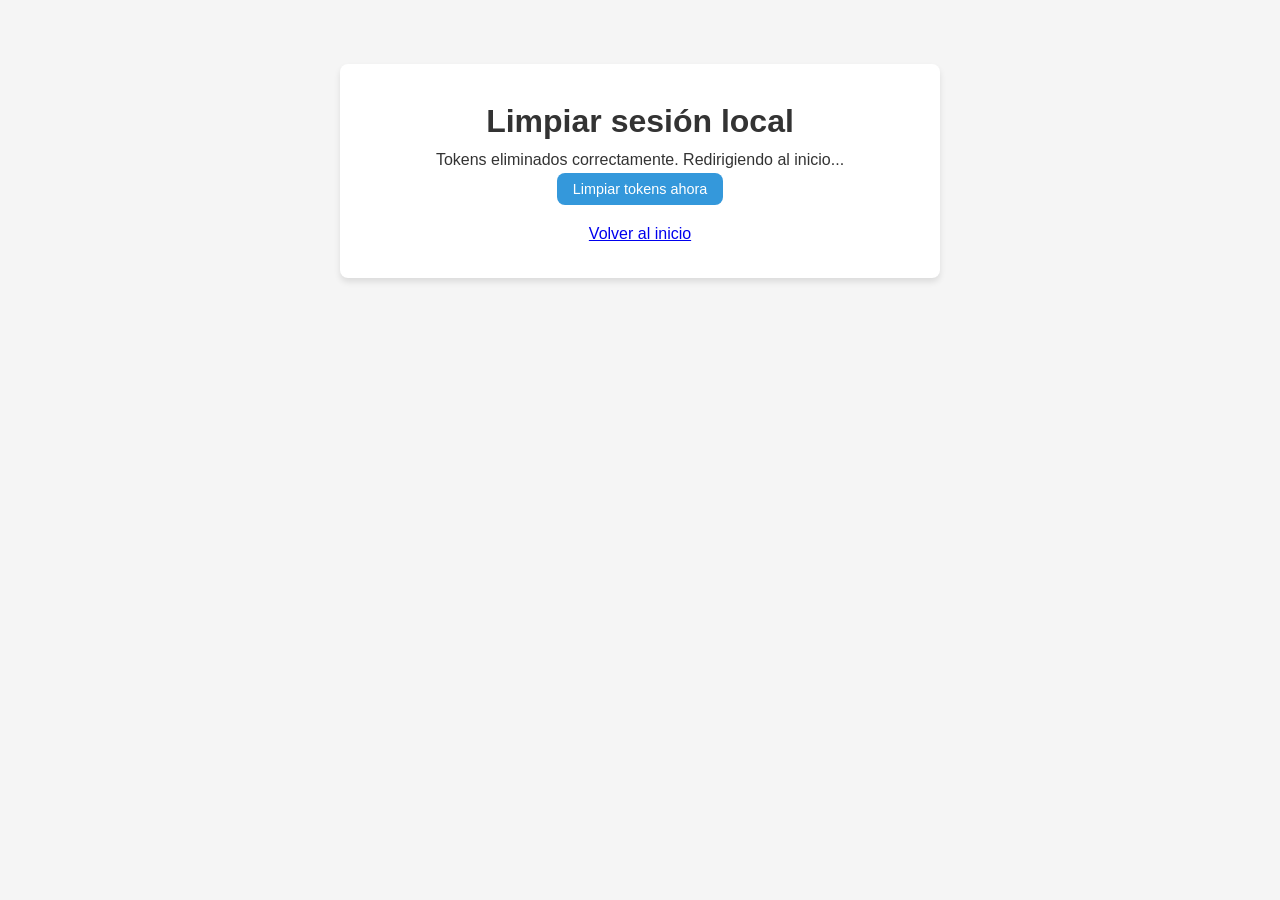
<file: clear_tokens.html>
<!DOCTYPE html>
<html lang="es">

<head>
    <meta charset="UTF-8">
    <meta name="viewport" content="width=device-width, initial-scale=1.0">
    <title>Limpiar tokens - Chatbot Tienda de Abastos</title>
    <link href="/static/css/styles.css" rel="stylesheet">
    <style>
        .clear-page {
            max-width: 600px;
            margin: 4rem auto;
            padding: 2rem;
            background: #fff;
            border-radius: 8px;
            box-shadow: 0 4px 6px rgba(0, 0, 0, .1);
            text-align: center;
        }
    </style>
</head>

<body>
    <div class="clear-page">
        <h1>Limpiar sesión local</h1>
        <p id="message">Esta página elimina el token y los datos de usuario guardados en el navegador.</p>
        <button class="btn btn-primary" type="button" id="clearBtn">Limpiar tokens ahora</button>
        <p class="mt-3"><a href="/">Volver al inicio</a></p>
    </div>
    <script>
        function clearTokens() {
            localStorage.removeItem('authToken');
            localStorage.removeItem('user');
            document.getElementById('message').textContent = 'Tokens eliminados correctamente. Redirigiendo al inicio...';
            setTimeout(() => { window.location.href = '/'; }, 1500);
        }
        document.getElementById('clearBtn').addEventListener('click', clearTokens);
        clearTokens();
    </script>
</body>

</html>
</file>
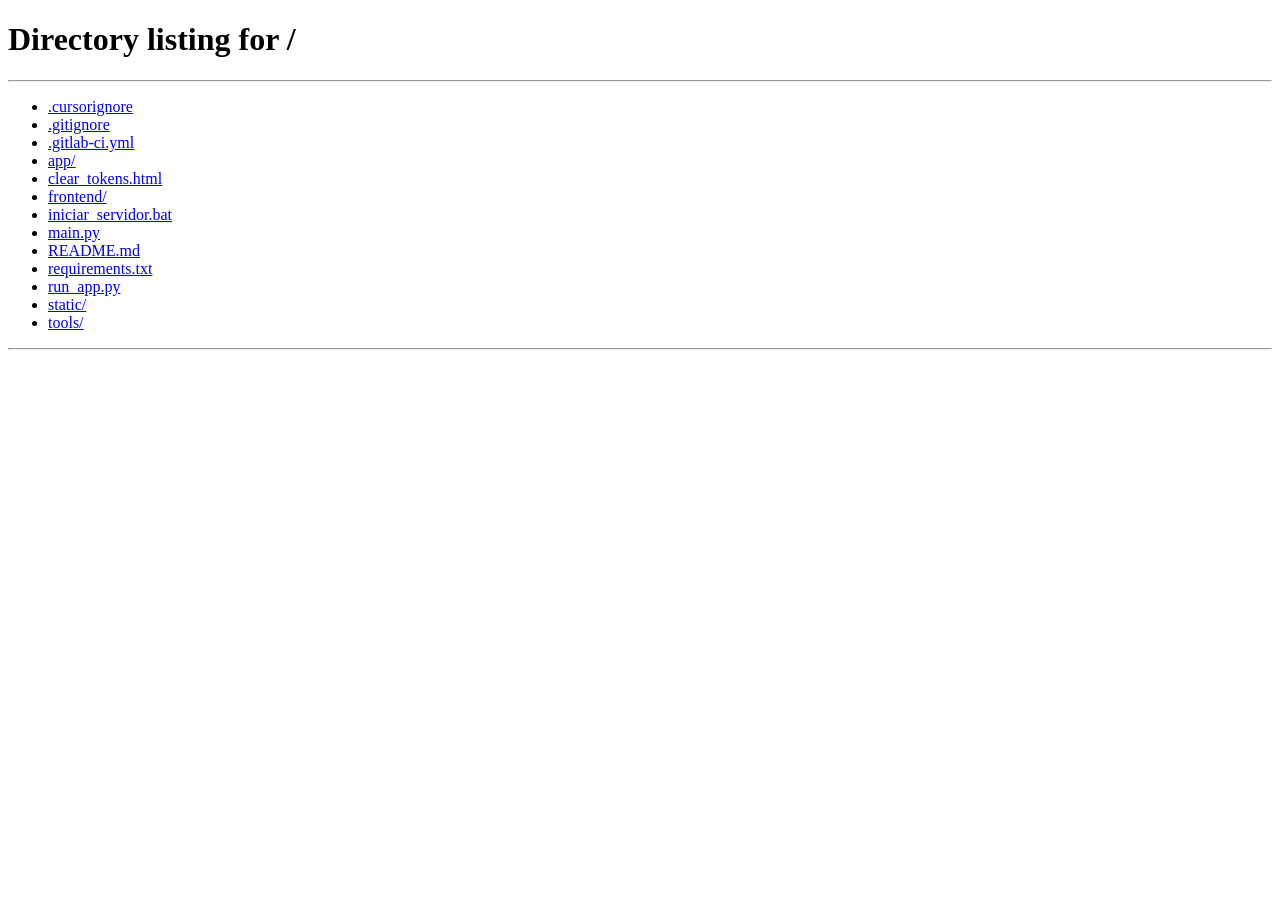
<file: frontend/templates/admin.html>
<!DOCTYPE html>
<html lang="es">

<head>
    <meta charset="UTF-8">
    <meta name="viewport" content="width=device-width, initial-scale=1.0">
    <title>Panel de Administración - Chatbot Tienda de Abastos</title>
    <link href="https://cdnjs.cloudflare.com/ajax/libs/font-awesome/6.0.0/css/all.min.css" rel="stylesheet">
    <link href="/static/css/styles.css" rel="stylesheet">
    <style>
        .admin-container {
            max-width: 1280px;
            margin: 0 auto;
            padding: 1rem;
        }

        .admin-subtitle {
            color: #666;
            margin-bottom: 1rem;
        }

        .tabs {
            display: flex;
            flex-wrap: wrap;
            gap: .5rem;
            margin: 1rem 0;
        }

        .tab-content {
            display: none;
        }

        .tab-content.active {
            display: block;
        }

        .tab {
            display: inline-block;
            padding: .75rem 1rem;
            background: #ecf0f1;
            border: none;
            border-radius: 8px;
            cursor: pointer;
            font-weight: 500;
        }

        .tab.active {
            background: #3498db;
            color: #fff;
        }

        .stats-grid {
            display: grid;
            grid-template-columns: repeat(auto-fit, minmax(180px, 1fr));
            gap: 1rem;
            margin-bottom: 1.5rem;
        }

        .stat-card,
        .panel-card {
            background: #fff;
            padding: 1rem;
            border-radius: 8px;
            box-shadow: 0 4px 6px rgba(0, 0, 0, .08);
        }

        .stat-number {
            font-size: 2rem;
            font-weight: bold;
            color: #2c3e50;
        }

        .stat-label {
            color: #666;
        }

        .panel-card {
            margin-bottom: 1rem;
        }

        .table-wrap {
            overflow-x: auto;
            background: #fff;
            border-radius: 8px;
            box-shadow: 0 4px 6px rgba(0, 0, 0, .08);
        }

        table {
            width: 100%;
            border-collapse: collapse;
            min-width: 720px;
        }

        th,
        td {
            padding: .75rem;
            border-bottom: 1px solid #eee;
            text-align: left;
            vertical-align: top;
        }

        th {
            background: #2c3e50;
            color: #fff;
            white-space: nowrap;
        }

        .btn-small {
            padding: .35rem .6rem;
            font-size: .8rem;
        }

        .user-actions,
        .solicitud-actions {
            display: flex;
            flex-wrap: wrap;
            gap: .35rem;
        }

        .status-badge,
        .role-badge {
            display: inline-block;
            padding: .2rem .55rem;
            border-radius: 999px;
            font-size: .75rem;
            font-weight: 600;
        }

        .status-badge.active,
        .status-badge.aprobada {
            background: #d4edda;
            color: #155724;
        }

        .status-badge.inactive,
        .status-badge.rechazada {
            background: #f8d7da;
            color: #721c24;
        }

        .status-badge.pendiente {
            background: #fff3cd;
            color: #856404;
        }

        .role-badge {
            background: #e8f4fd;
            color: #1f4f7a;
        }

        .btn-approve {
            background: #2ecc71;
            color: #fff;
            border: none;
            border-radius: 6px;
            padding: .4rem .7rem;
            cursor: pointer;
        }

        .btn-reject {
            background: #e74c3c;
            color: #fff;
            border: none;
            border-radius: 6px;
            padding: .4rem .7rem;
            cursor: pointer;
        }

        .btn-delete {
            background: #95a5a6;
            color: #fff;
            border: none;
            border-radius: 6px;
            padding: .4rem .7rem;
            cursor: pointer;
        }

        .toolbar {
            display: flex;
            flex-wrap: wrap;
            gap: .75rem;
            margin: 1rem 0;
            align-items: center;
        }

        #message {
            margin: 1rem 0;
            padding: .85rem 1rem;
            border-radius: 8px;
            display: none;
        }

        #message.success {
            display: block;
            background: #d4edda;
            color: #155724;
        }

        #message.error {
            display: block;
            background: #f8d7da;
            color: #721c24;
        }

        .info-grid {
            display: grid;
            grid-template-columns: repeat(auto-fit, minmax(220px, 1fr));
            gap: 1rem;
        }

        .info-item {
            background: #f8f9fa;
            border-radius: 8px;
            padding: .85rem;
        }

        .info-item strong {
            display: block;
            color: #2c3e50;
            margin-bottom: .25rem;
        }

        pre.log-box {
            background: #1e1e1e;
            color: #d4d4d4;
            padding: 1rem;
            border-radius: 8px;
            max-height: 280px;
            overflow: auto;
            font-size: .8rem;
            white-space: pre-wrap;
        }

        .empty-state {
            padding: 2rem;
            text-align: center;
            color: #666;
        }

        .text-muted {
            color: #888;
            font-size: .85rem;
        }

        .modal-overlay.show {
            visibility: visible;
            opacity: 1;
        }
    </style>
</head>

<body>
    <div class="admin-container">
        <header class="header">
            <div class="logo">
                <i class="fas fa-user-shield"></i>
                <span>Panel de Administración</span>
            </div>
            <nav class="auth-buttons app-nav">
                <a href="/" class="btn btn-outline"><i class="fas fa-home"></i> Inicio</a>
                <a href="/status" class="btn btn-outline"><i class="fas fa-heartbeat"></i> Monitor</a>
                <a href="/qr-scanner" class="btn btn-success"><i class="fas fa-qrcode"></i> QR</a>
            </nav>
        </header>

        <p class="admin-subtitle">Gestión de usuarios, solicitudes, productos, sincronización y aprendizaje del chatbot.
        </p>
        <div id="message"></div>

        <div class="tabs">
            <button class="tab active" type="button" onclick="showTab('usuarios', this)">Usuarios</button>
            <button class="tab" type="button" onclick="showTab('solicitudes', this)">Solicitudes</button>
            <button class="tab" type="button" onclick="showTab('productos', this)">Productos</button>
            <button class="tab" type="button" onclick="showTab('sincronizacion', this)">Sincronización</button>
            <button class="tab" type="button" onclick="showTab('aprendizaje', this)">Aprendizaje</button>
        </div>

        <section id="usuarios" class="tab-content active">
            <div id="statsGrid" class="stats-grid"></div>
            <div class="toolbar">
                <button class="btn btn-primary" type="button" onclick="openCreateUserModal()">
                    <i class="fas fa-user-plus"></i> Crear Usuario
                </button>
                <button class="btn btn-outline" type="button" onclick="loadUsers()">
                    <i class="fas fa-sync-alt"></i> Actualizar
                </button>
            </div>
            <div class="table-wrap">
                <table>
                    <thead>
                        <tr>
                            <th>ID</th>
                            <th>Nombre</th>
                            <th>Email</th>
                            <th>Rol</th>
                            <th>Estado</th>
                            <th>Registro</th>
                            <th>Acciones</th>
                        </tr>
                    </thead>
                    <tbody id="usersTableBody"></tbody>
                </table>
            </div>
        </section>

        <section id="solicitudes" class="tab-content">
            <div class="toolbar">
                <button class="btn btn-outline" type="button" onclick="loadSolicitudes()">
                    <i class="fas fa-sync-alt"></i> Actualizar solicitudes
                </button>
            </div>
            <div class="table-wrap">
                <table>
                    <thead>
                        <tr>
                            <th>ID</th>
                            <th>Nombre</th>
                            <th>Email</th>
                            <th>Estado</th>
                            <th>Fecha</th>
                            <th>Rol</th>
                            <th>Comentarios</th>
                            <th>Acciones</th>
                        </tr>
                    </thead>
                    <tbody id="solicitudesTableBody"></tbody>
                </table>
            </div>
        </section>

        <section id="productos" class="tab-content">
            <div class="toolbar">
                <button class="btn btn-outline" type="button" onclick="loadProductos()">
                    <i class="fas fa-sync-alt"></i> Actualizar productos
                </button>
                <span id="productosCount" class="stat-label"></span>
            </div>
            <div class="table-wrap">
                <table>
                    <thead>
                        <tr>
                            <th>ID</th>
                            <th>Nombre</th>
                            <th>Descripción</th>
                            <th>Precio</th>
                            <th>Stock</th>
                        </tr>
                    </thead>
                    <tbody id="productosTableBody"></tbody>
                </table>
            </div>
        </section>

        <section id="sincronizacion" class="tab-content">
            <div class="panel-card">
                <h2>Estado de sincronización</h2>
                <div id="syncInfo" class="info-grid"></div>
                <div class="toolbar">
                    <button class="btn btn-primary" type="button" onclick="runSyncNow()">Sincronizar ahora</button>
                    <button class="btn btn-outline" type="button" onclick="startAutoSync()">Activar auto-sync</button>
                    <button class="btn btn-outline" type="button" onclick="stopAutoSync()">Detener auto-sync</button>
                    <button class="btn btn-outline" type="button" onclick="loadSyncLogs()">Ver logs</button>
                </div>
                <pre id="syncLogs" class="log-box" style="display:none;"></pre>
            </div>
            <div class="panel-card">
                <h2>Estado del índice</h2>
                <div id="syncIndexInfo" class="info-grid"></div>
            </div>
        </section>

        <section id="aprendizaje" class="tab-content">
            <div class="panel-card">
                <h2>Sistema de aprendizaje automático</h2>
                <div id="learningInfo" class="info-grid"></div>
                <div class="toolbar">
                    <button class="btn btn-outline" type="button" onclick="loadLearning()">Actualizar insights</button>
                </div>
                <pre id="learningDetails" class="log-box"></pre>
            </div>
        </section>
    </div>

    <div class="modal-overlay" id="userModal">
        <div class="modal">
            <div class="modal-header">
                <h2 class="modal-title" id="modalTitle">Crear Usuario</h2>
                <button class="close-modal" type="button" onclick="closeUserModal()" aria-label="Cerrar">
                    <i class="fas fa-times"></i>
                </button>
            </div>
            <form id="userForm">
                <div class="form-group"><label for="userName">Nombre</label><input id="userName" required></div>
                <div class="form-group"><label for="userEmail">Email</label><input id="userEmail" type="email" required>
                </div>
                <div class="form-group"><label for="userPassword">Contraseña</label><input id="userPassword"
                        type="password"></div>
                <div class="form-group">
                    <label for="userRole">Rol</label>
                    <select id="userRole">
                        <option value="empleado">empleado</option>
                        <option value="admin">admin</option>
                        <option value="administrador">administrador</option>
                        <option value="dueño">dueño</option>
                    </select>
                </div>
                <div class="form-group"><label><input type="checkbox" id="userActive" checked> Activo</label></div>
                <div class="form-group"><label><input type="checkbox" id="userSpecial"> Permisos especiales</label>
                </div>
                <button class="btn btn-primary btn-block" type="submit">Guardar</button>
            </form>
        </div>
    </div>

    <div class="modal-overlay" id="solicitudModal">
        <div class="modal">
            <div class="modal-header">
                <h2 class="modal-title" id="solicitudModalTitle">Procesar Solicitud</h2>
                <button class="close-modal" type="button" onclick="closeSolicitudModal()" aria-label="Cerrar">
                    <i class="fas fa-times"></i>
                </button>
            </div>
            <form id="solicitudForm">
                <input type="hidden" id="solicitudEstado">
                <p id="solicitudResumen" class="modal-info"></p>
                <div class="form-group" id="rolGroup" style="display:none;">
                    <label for="solicitudRol">Rol asignado</label>
                    <select id="solicitudRol">
                        <option value="empleado">empleado</option>
                        <option value="admin">admin</option>
                        <option value="administrador">administrador</option>
                    </select>
                </div>
                <div class="form-group">
                    <label for="solicitudComentarios">Comentarios</label>
                    <textarea id="solicitudComentarios" rows="3" placeholder="Opcional para el usuario"></textarea>
                </div>
                <button class="btn btn-primary btn-block" type="submit">Confirmar</button>
            </form>
        </div>
    </div>

    <script src="/static/js/ui.js"></script>
    <script src="/static/js/admin.js"></script>
</body>

</html>
</file>
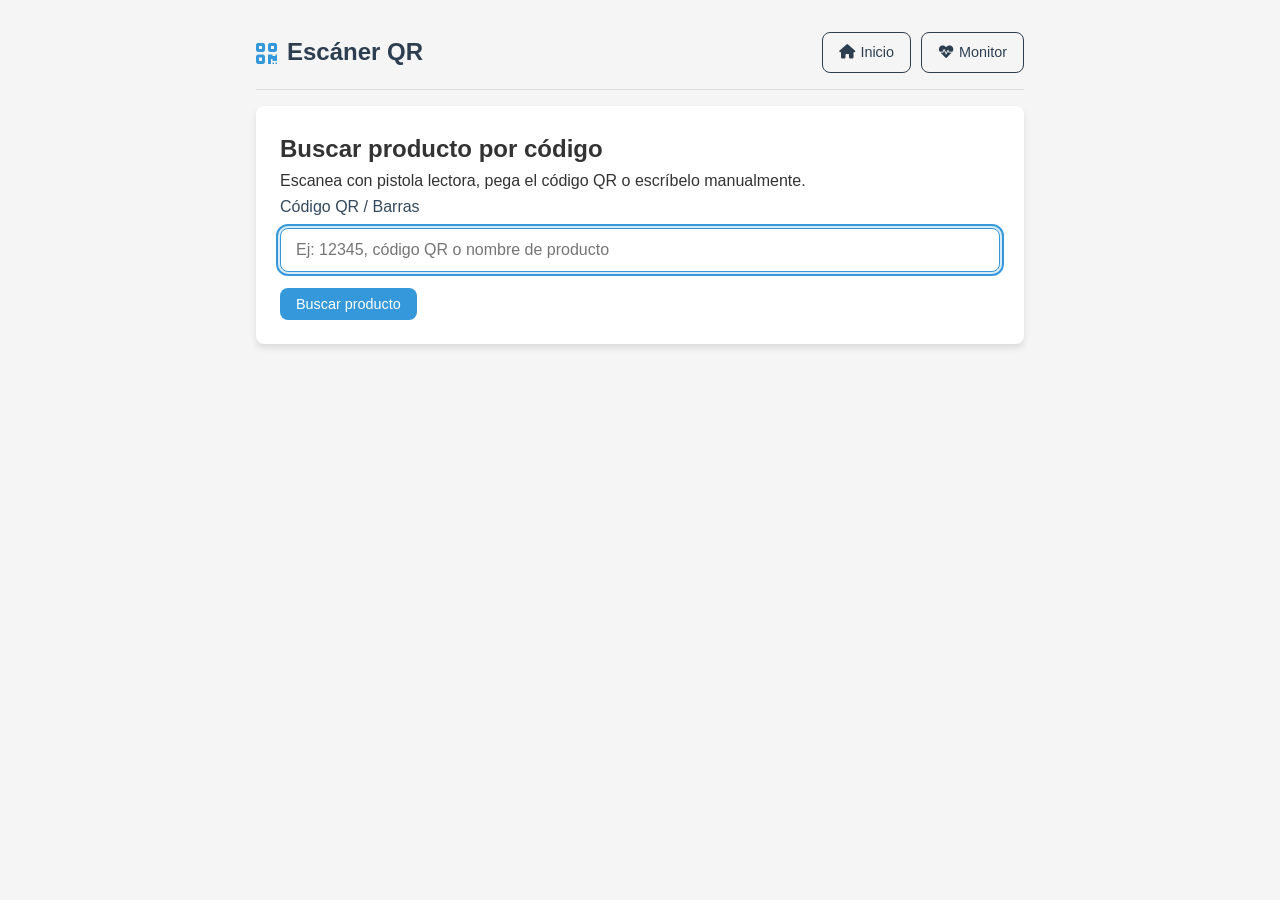
<file: frontend/templates/qr-scanner.html>
<!DOCTYPE html>
<html lang="es">

<head>
    <meta charset="UTF-8">
    <meta name="viewport" content="width=device-width, initial-scale=1.0">
    <title>Escáner QR - Chatbot Tienda de Abastos</title>
    <link href="https://cdnjs.cloudflare.com/ajax/libs/font-awesome/6.0.0/css/all.min.css" rel="stylesheet">
    <link href="/static/css/styles.css" rel="stylesheet">
    <style>
        .qr-page {
            max-width: 800px;
            margin: 0 auto;
            padding: 1rem;
        }

        .qr-card {
            background: #fff;
            border-radius: 8px;
            padding: 1.5rem;
            box-shadow: 0 4px 6px rgba(0, 0, 0, .1);
            margin-top: 1rem;
        }

        .product-card {
            margin-top: 1rem;
            padding: 1rem;
            border: 1px solid #e9ecef;
            border-radius: 8px;
            background: #f8f9fa;
        }

        .product-card h3 {
            margin-bottom: .5rem;
            color: #2c3e50;
        }

        .product-meta {
            display: grid;
            grid-template-columns: repeat(auto-fit, minmax(140px, 1fr));
            gap: .5rem;
            margin-top: .75rem;
        }

        .product-meta span {
            background: #fff;
            padding: .5rem;
            border-radius: 6px;
            font-size: .9rem;
        }

        .error-box {
            color: #721c24;
            background: #f8d7da;
            padding: 1rem;
            border-radius: 8px;
            margin-top: 1rem;
        }
    </style>
</head>

<body>
    <div class="qr-page">
        <header class="header">
            <div class="logo"><i class="fas fa-qrcode"></i><span>Escáner QR</span></div>
            <nav class="auth-buttons app-nav">
                <a href="/" class="btn btn-outline"><i class="fas fa-home"></i> Inicio</a>
                <a href="/status" class="btn btn-outline"><i class="fas fa-heartbeat"></i> Monitor</a>
            </nav>
        </header>

        <div class="qr-card">
            <h2>Buscar producto por código</h2>
            <p>Escanea con pistola lectora, pega el código QR o escríbelo manualmente.</p>
            <div class="form-group">
                <label for="qrInput">Código QR / Barras</label>
                <input type="text" id="qrInput" placeholder="Ej: 12345, código QR o nombre de producto" autofocus>
            </div>
            <button class="btn btn-primary" type="button" id="scanBtn">Buscar producto</button>
            <div id="qrResult"></div>
        </div>
    </div>

    <script>
        const qrInput = document.getElementById('qrInput');
        const scanBtn = document.getElementById('scanBtn');
        const qrResult = document.getElementById('qrResult');

        function renderProduct(product) {
            return `
                <div class="product-card">
                    <h3>${product.nombre || product.Nombre || 'Producto'}</h3>
                    <p>${product.descripcion || product.Descripcion || 'Sin descripción'}</p>
                    <div class="product-meta">
                        <span><strong>Código:</strong> ${product.codigo || product.Codigo || product.ID || '—'}</span>
                        <span><strong>Precio:</strong> $${Number(product.precio ?? product.Precio ?? 0).toFixed(2)}</span>
                        <span><strong>Stock:</strong> ${product.stock ?? product.Stock ?? '—'}</span>
                        <span><strong>Categoría:</strong> ${product.categoria || product.Categoria || '—'}</span>
                    </div>
                </div>
            `;
        }

        function renderResults(data) {
            if (!data.success) {
                qrResult.innerHTML = `<div class="error-box">${data.message || 'No se encontró el producto'}</div>`;
                return;
            }

            let html = `<p><strong>${data.message || 'Producto encontrado'}</strong></p>`;
            if (data.product_info) {
                html += renderProduct(data.product_info);
            }
            if (Array.isArray(data.search_results) && data.search_results.length > 0) {
                html += '<h4>Otros resultados</h4>';
                data.search_results.slice(0, 5).forEach((item) => {
                    html += renderProduct(item);
                });
            }
            qrResult.innerHTML = html;
        }

        async function scanCode() {
            const code = qrInput.value.trim();
            if (!code) {
                alert('Ingresa un código');
                return;
            }
            qrResult.innerHTML = '<p>Buscando...</p>';
            try {
                const headers = { 'Content-Type': 'application/json' };
                const token = localStorage.getItem('authToken');
                if (token) headers['Authorization'] = `Bearer ${token}`;

                const response = await fetch('/api/qr/scan', {
                    method: 'POST',
                    headers,
                    body: JSON.stringify({ qr_code: code })
                });
                const data = await response.json();
                if (!response.ok) {
                    qrResult.innerHTML = `<div class="error-box">${data.detail || 'Error en la búsqueda'}</div>`;
                    return;
                }
                renderResults(data);
            } catch (error) {
                qrResult.innerHTML = `<div class="error-box">Error de conexión: ${error.message}</div>`;
            }
        }

        scanBtn.addEventListener('click', scanCode);
        qrInput.addEventListener('keypress', (event) => {
            if (event.key === 'Enter') scanCode();
        });
    </script>
</body>

</html>
</file>
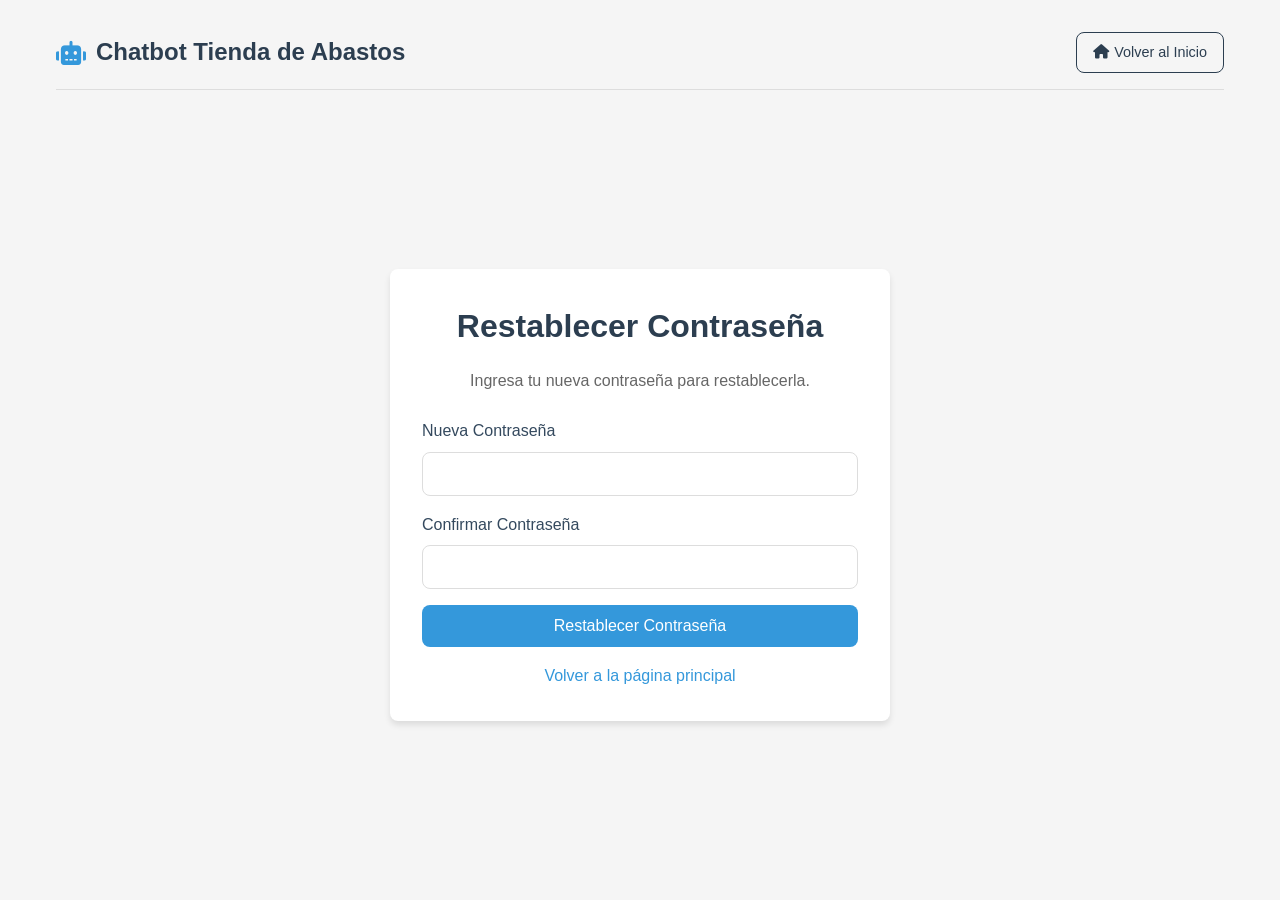
<file: frontend/templates/reset-password.html>
<!DOCTYPE html>
<html lang="es">

<head>
    <meta charset="UTF-8">
    <meta name="viewport" content="width=device-width, initial-scale=1.0">
    <title>Restablecer Contraseña - Chatbot Tienda de Abastos</title>
    <link href="https://cdnjs.cloudflare.com/ajax/libs/font-awesome/6.0.0/css/all.min.css" rel="stylesheet">
    <link href="/static/css/styles.css" rel="stylesheet">
</head>

<body>
    <div class="container">
        <header class="header">
            <div class="logo">
                <i class="fas fa-robot"></i>
                <span>Chatbot Tienda de Abastos</span>
            </div>
            <div class="auth-buttons">
                <a href="/" class="btn btn-outline">
                    <i class="fas fa-home"></i>
                    <span>Volver al Inicio</span>
                </a>
            </div>
        </header>

        <main class="main flex-center">
            <div class="reset-password-container">
                <h1>Restablecer Contraseña</h1>
                <p>Ingresa tu nueva contraseña para restablecerla.</p>

                <form id="resetPasswordForm" class="password-reset-form">
                    <input type="hidden" id="resetToken" name="token">

                    <div class="form-group">
                        <label for="newPassword">Nueva Contraseña</label>
                        <input type="password" id="newPassword" name="newPassword" required minlength="6">
                    </div>

                    <div class="form-group">
                        <label for="confirmPassword">Confirmar Contraseña</label>
                        <input type="password" id="confirmPassword" name="confirmPassword" required minlength="6">
                    </div>

                    <button type="submit" class="btn btn-primary btn-block">Restablecer Contraseña</button>
                </form>

                <div class="text-center mt-3">
                    <a href="/" class="text-link">Volver a la página principal</a>
                </div>
            </div>
        </main>
    </div>

    <script src="/static/js/reset-password.js"></script>
    <script>
        document.addEventListener('DOMContentLoaded', function () {
            const params = new URLSearchParams(window.location.search);
            const token = params.get('token');
            const tokenInput = document.getElementById('resetToken');
            if (token && tokenInput) {
                tokenInput.value = token;
            }
        });
    </script>
</body>

</html>
</file>
<file: static/css/styles.css>
:root {
    --primary-color: #2c3e50;
    --secondary-color: #3498db;
    --accent-color: #e74c3c;
    --light-color: #ecf0f1;
    --dark-color: #34495e;
    --success-color: #2ecc71;
    --warning-color: #f39c12;
    --text-color: #333;
    --border-radius: 8px;
    --shadow: 0 4px 6px rgba(0, 0, 0, 0.1);
    --transition: all 0.3s ease;
}

* {
    margin: 0;
    padding: 0;
    box-sizing: border-box;
    font-family: 'Segoe UI', Tahoma, Geneva, Verdana, sans-serif;
}

body {
    background-color: #f5f5f5;
    color: var(--text-color);
    line-height: 1.6;
}

.container {
    display: flex;
    flex-direction: column;
    height: 100vh;
    max-width: 1200px;
    margin: 0 auto;
    padding: 1rem;
}

/* Header */
.header {
    display: flex;
    justify-content: space-between;
    align-items: center;
    padding: 1rem 0;
    margin-bottom: 1rem;
    border-bottom: 1px solid #ddd;
}

.logo {
    display: flex;
    align-items: center;
    gap: 10px;
    font-size: 1.5rem;
    font-weight: bold;
    color: var(--primary-color);
}

.logo i {
    color: var(--secondary-color);
}

.auth-buttons {
    display: flex;
    gap: 10px;
    flex-wrap: wrap;
    align-items: center;
}

.app-nav a.btn {
    text-decoration: none;
}

.btn {
    padding: 8px 16px;
    border: none;
    border-radius: var(--border-radius);
    cursor: pointer;
    font-weight: 500;
    transition: var(--transition);
    font-size: 0.9rem;
    display: inline-flex;
    align-items: center;
    justify-content: center;
    gap: 5px;
    text-decoration: none;
}

.btn-primary {
    background-color: var(--secondary-color);
    color: white;
}

.btn-primary:hover {
    background-color: #2980b9;
}

.btn-outline {
    background-color: transparent;
    color: var(--primary-color);
    border: 1px solid var(--primary-color);
}

.btn-outline:hover {
    background-color: #f5f5f5;
}

.btn-info {
    background-color: #17a2b8;
    color: white;
}

.btn-info:hover {
    background-color: #138496;
}

.admin-actions {
    display: flex;
    gap: 1rem;
    align-items: center;
}

/* Main content */
.main {
    display: flex;
    flex-grow: 1;
    gap: 1rem;
}

.flex-center {
    justify-content: center;
    align-items: center;
}

/* Sidebar */
.sidebar {
    width: 30%;
    background-color: white;
    border-radius: var(--border-radius);
    box-shadow: var(--shadow);
    padding: 1rem;
    display: flex;
    flex-direction: column;
    overflow: hidden;
}

.sidebar-title {
    font-size: 1.2rem;
    margin-bottom: 1rem;
    color: var(--primary-color);
    display: flex;
    justify-content: space-between;
    align-items: center;
}

.suggestions {
    display: flex;
    flex-direction: column;
    gap: 8px;
    overflow-y: auto;
    flex-grow: 1;
}

.suggestion {
    padding: 10px;
    background-color: #f8f9fa;
    border-radius: var(--border-radius);
    cursor: pointer;
    transition: var(--transition);
    font-size: 0.9rem;
}

.suggestion:hover {
    background-color: #e9ecef;
}

/* Chat area */
.chat-container {
    flex-grow: 1;
    display: flex;
    flex-direction: column;
    background-color: white;
    border-radius: var(--border-radius);
    box-shadow: var(--shadow);
    overflow: hidden;
}

.chat-header {
    padding: 1rem;
    background-color: var(--primary-color);
    color: white;
    display: flex;
    justify-content: space-between;
    align-items: center;
}

.toggle-sidebar {
    display: none;
    background: none;
    border: none;
    color: white;
    font-size: 1.2rem;
    cursor: pointer;
}

.chat-header-actions {
    display: flex;
    align-items: center;
    gap: 1rem;
}

.chat-status {
    display: flex;
    align-items: center;
    gap: 5px;
    font-size: 0.9rem;
}

.clear-chat-btn {
    background: none;
    border: none;
    color: white;
    cursor: pointer;
    padding: 5px;
    transition: var(--transition);
    opacity: 0.7;
}

.clear-chat-btn:hover {
    opacity: 1;
}

.status-indicator {
    width: 10px;
    height: 10px;
    border-radius: 50%;
    background-color: var(--success-color);
}

.chat-messages {
    flex-grow: 1;
    padding: 1rem;
    overflow-y: auto;
    display: flex;
    flex-direction: column;
    gap: 1rem;
}

.message {
    max-width: 80%;
    padding: 10px 15px;
    border-radius: 18px;
    line-height: 1.4;
    position: relative;
    font-size: 0.95rem;
}

.user-message {
    align-self: flex-end;
    background-color: var(--secondary-color);
    color: white;
    border-bottom-right-radius: 4px;
}

.bot-message {
    align-self: flex-start;
    background-color: #f0f2f5;
    color: var(--text-color);
    border-bottom-left-radius: 4px;
}

.message-time {
    font-size: 0.7rem;
    opacity: 0.8;
    margin-top: 5px;
    text-align: right;
}

.chat-input {
    padding: 1rem;
    display: flex;
    gap: 10px;
    border-top: 1px solid #ddd;
}

.input-container {
    position: relative;
    flex-grow: 1;
}

input,
textarea {
    width: 100%;
    padding: 12px 15px;
    border: 1px solid #ddd;
    border-radius: var(--border-radius);
    font-size: 1rem;
    transition: var(--transition);
}

input:focus,
textarea:focus {
    outline: none;
    border-color: var(--secondary-color);
    box-shadow: 0 0 0 2px rgba(52, 152, 219, 0.2);
}

.input-actions {
    position: absolute;
    right: 10px;
    top: 50%;
    transform: translateY(-50%);
    display: flex;
    gap: 5px;
}

.input-action {
    background: none;
    border: none;
    color: #777;
    cursor: pointer;
    font-size: 1rem;
    padding: 5px;
    transition: var(--transition);
    opacity: 0.6;
}

.input-action:hover {
    color: var(--secondary-color);
    opacity: 1;
}

.answer-style-btn {
    margin-right: 0.5rem;
}

.answer-style-btn.active {
    color: var(--secondary-color);
    opacity: 1;
}

.send-btn {
    padding: 0 20px;
    background-color: var(--secondary-color);
    color: white;
    border: none;
    border-radius: var(--border-radius);
    cursor: pointer;
    transition: var(--transition);
    font-size: 1.2rem;
}

.send-btn:hover {
    background-color: #2980b9;
}

/* Preloader */
.typing-indicator {
    display: flex;
    align-items: center;
    gap: 5px;
    padding: 10px 15px;
    border-radius: 18px;
    background-color: #f0f2f5;
    color: var(--text-color);
    align-self: flex-start;
    width: fit-content;
}

.typing-dot {
    width: 8px;
    height: 8px;
    background-color: #999;
    border-radius: 50%;
    opacity: 0.6;
    animation: typing-dot 1.4s infinite ease-in-out both;
}

.typing-dot:nth-child(1) {
    animation-delay: 0s;
}

.typing-dot:nth-child(2) {
    animation-delay: 0.2s;
}

.typing-dot:nth-child(3) {
    animation-delay: 0.4s;
}

@keyframes typing-dot {

    0%,
    80%,
    100% {
        transform: scale(0.6);
    }

    40% {
        transform: scale(1);
    }
}

/* Modal */
.modal-overlay {
    position: fixed;
    top: 0;
    left: 0;
    right: 0;
    bottom: 0;
    background-color: rgba(0, 0, 0, 0.5);
    display: flex;
    justify-content: center;
    align-items: center;
    z-index: 100;
    visibility: hidden;
    opacity: 0;
    transition: all 0.3s ease;
}

.modal-overlay.show {
    visibility: visible;
    opacity: 1;
}

.modal {
    background-color: white;
    border-radius: var(--border-radius);
    width: 90%;
    max-width: 500px;
    padding: 1.5rem;
    box-shadow: 0 10px 20px rgba(0, 0, 0, 0.2);
    transform: translateY(-20px);
    transition: all 0.3s ease;
}

.modal-overlay.show .modal {
    transform: translateY(0);
}

.modal-header {
    display: flex;
    justify-content: space-between;
    align-items: center;
    margin-bottom: 1rem;
}

.modal-title {
    font-size: 1.5rem;
    color: var(--primary-color);
}

.modal-info {
    font-size: 0.9rem;
    color: #666;
    margin-bottom: 1rem;
}

.error-message {
    color: var(--accent-color);
    font-size: 0.85rem;
    margin-top: -0.5rem;
    margin-bottom: 1rem;
}

.close-modal {
    background: none;
    border: none;
    font-size: 1.5rem;
    cursor: pointer;
    color: #777;
    transition: var(--transition);
}

.close-modal:hover {
    color: var(--accent-color);
}

.form-group {
    margin-bottom: 1rem;
}

.form-group label {
    display: block;
    margin-bottom: 0.5rem;
    font-weight: 500;
    color: var(--dark-color);
}

.btn-block {
    width: 100%;
    padding: 12px;
    font-size: 1rem;
}

/* Reset password specific */
.reset-password-container {
    background-color: white;
    border-radius: var(--border-radius);
    padding: 2rem;
    width: 100%;
    max-width: 500px;
    box-shadow: var(--shadow);
}

.reset-password-container h1 {
    color: var(--primary-color);
    margin-bottom: 1rem;
    text-align: center;
}

.reset-password-container p {
    margin-bottom: 1.5rem;
    text-align: center;
    color: #666;
}

.password-reset-form {
    margin-bottom: 1rem;
}

.text-link {
    color: var(--secondary-color);
    text-decoration: none;
    transition: var(--transition);
}

.text-link:hover {
    text-decoration: underline;
}

/* Responsive */
@media (max-width: 768px) {
    .main {
        flex-direction: column;
    }

    .sidebar {
        width: 100%;
        display: flex;
        height: auto;
        max-height: 300px;
        margin-bottom: 1rem;
    }

    .sidebar.show {
        display: flex;
        height: 300px;
    }

    .toggle-sidebar {
        display: block;
    }

    .header {
        flex-direction: column;
        gap: 10px;
        align-items: flex-start;
    }

    .auth-buttons {
        width: 100%;
        justify-content: space-between;
    }

    .btn span {
        display: none;
    }

    .btn {
        padding: 8px;
    }

    .chat-header {
        padding: 0.8rem;
    }

    .message {
        max-width: 85%;
    }
}

@media (max-width: 480px) {
    .container {
        padding: 0.5rem;
    }

    .logo {
        font-size: 1.2rem;
    }

    .chat-messages {
        padding: 0.8rem;
    }

    .message {
        max-width: 90%;
        font-size: 0.9rem;
    }

    .chat-input {
        padding: 0.8rem;
    }

    input {
        padding: 10px;
    }

    .modal {
        width: 95%;
        padding: 1rem;
    }
}

/* Fade-in animation */
.fade-in {
    animation: fadeIn 0.3s ease-in-out forwards;
}

@keyframes fadeIn {
    from {
        opacity: 0;
        transform: translateY(10px);
    }

    to {
        opacity: 1;
        transform: translateY(0);
    }
}

/* Additional utility classes */
.hidden {
    display: none !important;
}

.text-center {
    text-align: center;
}

.mt-3 {
    margin-top: 1rem;
}

.forgot-password-link {
    color: var(--secondary-color);
    text-decoration: none;
    font-size: 0.9rem;
    transition: var(--transition);
}

.forgot-password-link:hover {
    text-decoration: underline;
}

/* Accesibilidad */
.sr-only {
    position: absolute;
    width: 1px;
    height: 1px;
    padding: 0;
    margin: -1px;
    overflow: hidden;
    clip: rect(0, 0, 0, 0);
    white-space: nowrap;
    border-width: 0;
}

/* Estilos para estado de enfoque para accesibilidad */
button:focus,
input:focus,
textarea:focus,
[tabindex]:focus {
    outline: 2px solid var(--secondary-color);
    outline-offset: 2px;
}

.message:focus {
    box-shadow: 0 0 0 2px var(--secondary-color);
}

/* Estilos para la sugerencia del escáner QR */
.qr-suggestion {
    background: linear-gradient(135deg, #2ecc71, #27ae60);
    border: 2px solid #27ae60;
    margin-bottom: 1rem;
}

.qr-suggestion .suggestion-link {
    color: white;
    text-decoration: none;
    display: flex;
    align-items: center;
    gap: 10px;
    padding: 1rem;
    border-radius: var(--border-radius);
    transition: var(--transition);
}

.qr-suggestion .suggestion-link:hover {
    background: rgba(255, 255, 255, 0.1);
    transform: translateY(-2px);
    box-shadow: 0 4px 12px rgba(46, 204, 113, 0.3);
}

.qr-suggestion .suggestion-link i {
    font-size: 1.2rem;
    color: white;
}

.qr-suggestion .suggestion-link span {
    font-weight: 600;
    color: white;
}

/* Estilos para el botón del escáner QR en el header */
.btn-success {
    background: linear-gradient(135deg, #2ecc71, #27ae60);
    border: none;
    color: white;
}

.btn-success:hover {
    background: linear-gradient(135deg, #27ae60, #229954);
    transform: translateY(-2px);
    box-shadow: 0 4px 12px rgba(46, 204, 113, 0.3);
}

/* Estilos para el botón del escáner QR en el input */
.input-action[href="/qr-scanner"] {
    background: linear-gradient(135deg, #2ecc71, #27ae60);
    color: white;
    border: none;
}

.input-action[href="/qr-scanner"]:hover {
    background: linear-gradient(135deg, #27ae60, #229954);
    transform: translateY(-2px);
    box-shadow: 0 4px 12px rgba(46, 204, 113, 0.3);
}
</file>
